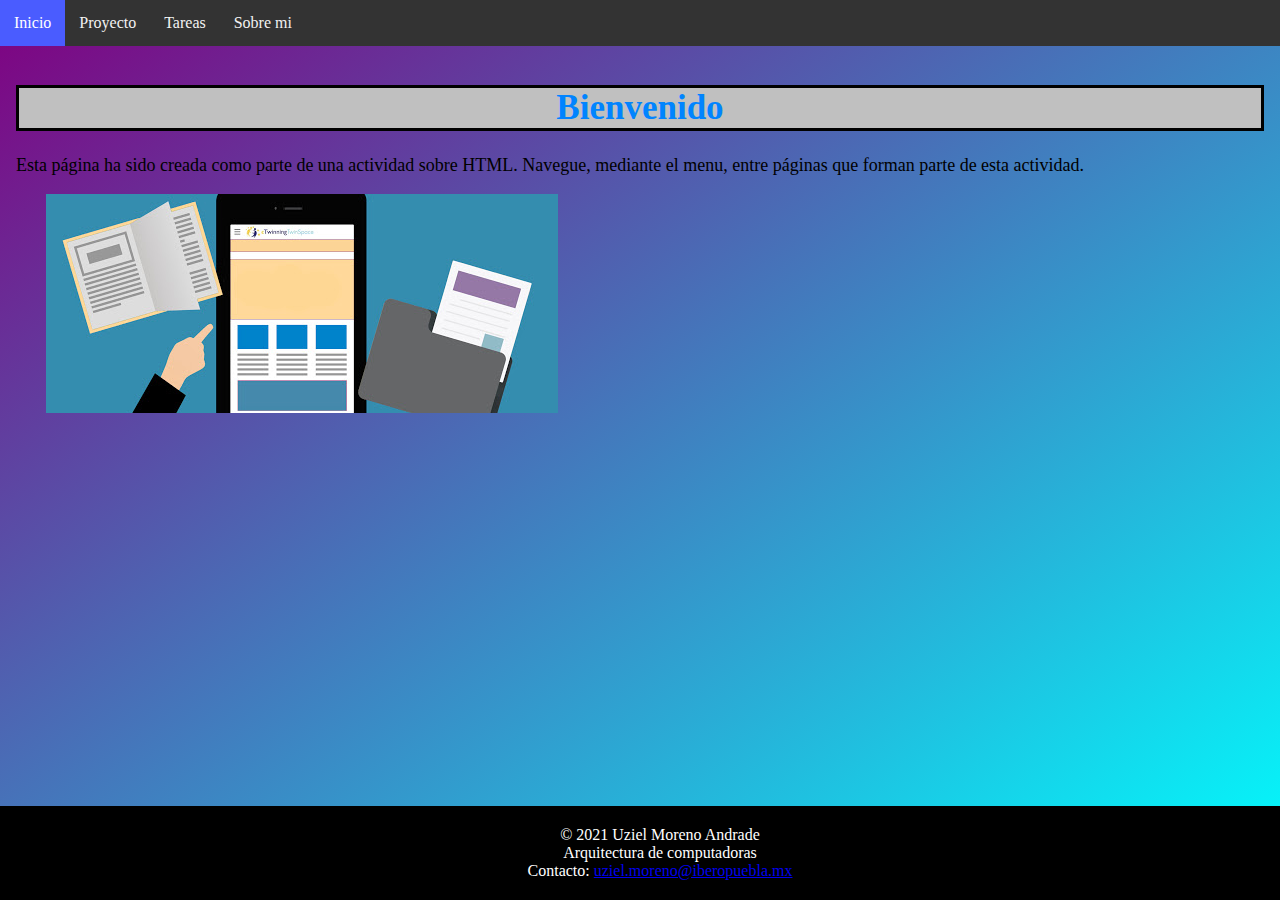
<file: Index.html>
<!DOCTYPE html>
<html>
  <head>
    <title>Inicio</title>
    <meta name="viewport" content="width=device-width, initial-scale=1" charset="utf-8"/>
    <link rel="Stylesheet" type="text/css" href="Assets/css/Style.css"/>
  </head>
  <body>

    <div id="navbar">
      <a class="active" href="Index.html">Inicio</a>
      <a href="Proyecto.html">Proyecto</a>
      <a href="Tareas.html">Tareas</a>
      <a href="Acerca de mi.html">Sobre mi</a>
    </div>

    <div class="content">
      <h1 align="center">Bienvenido</h1>
      <p align="left">Esta página ha sido creada como parte de una actividad sobre HTML. Navegue, mediante el menu,
        entre páginas que forman parte de esta actividad.</p>
      <IMG SRC="Images/Portafolio.jpg" HSPACE="30"/>
    </div>
      <footer>
        <div>
		      &copy; 2021 Uziel Moreno Andrade<br>
		      Arquitectura de computadoras<br>
		      Contacto: <a href="mailto:uziel.moreno@iberopuebla.mx">uziel.moreno@iberopuebla.mx</a>
        </div>
      </footer>
    <script src="Assets/js/Scripts.js"></script>
  </body>
</html>
</file>
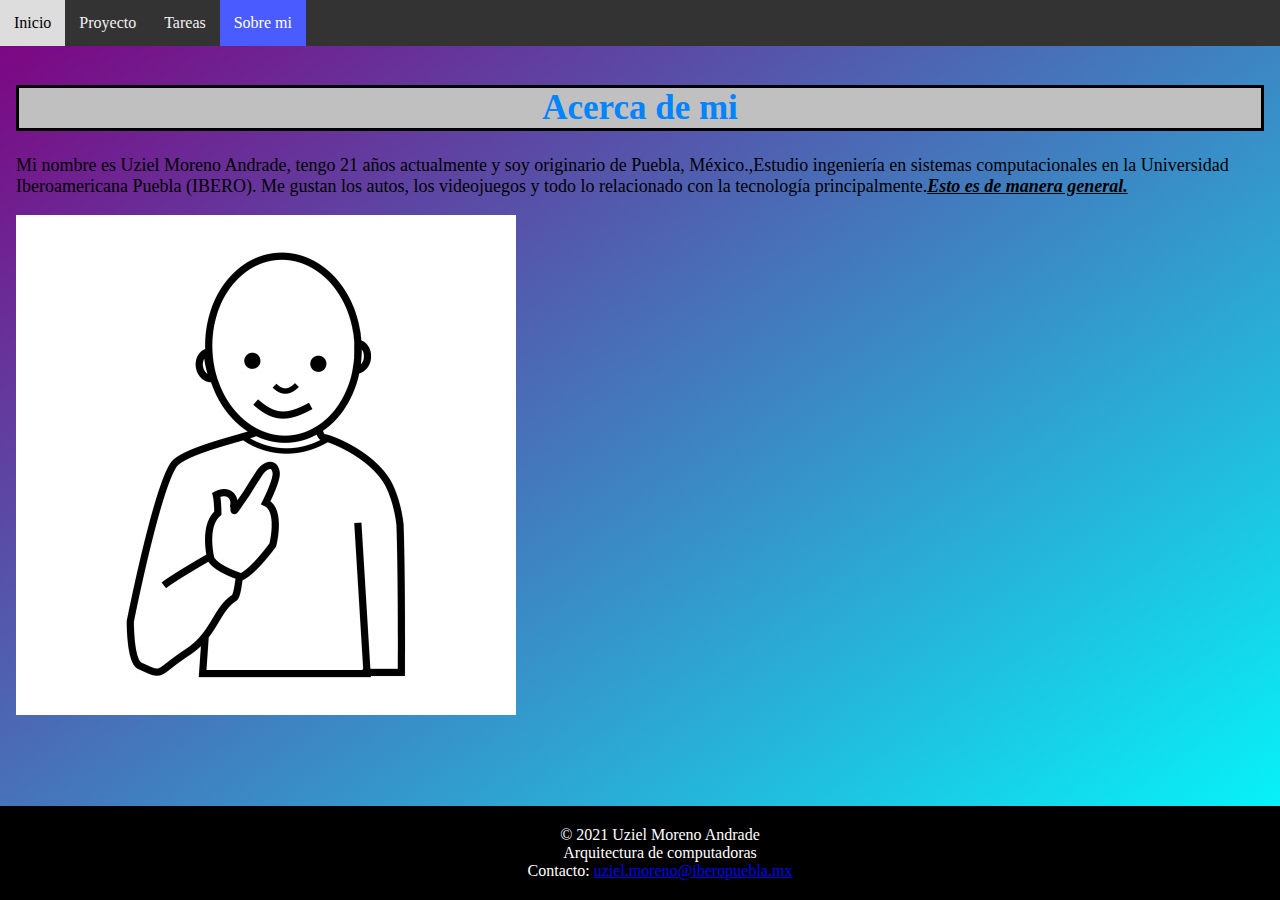
<file: Acerca de mi.html>
<!DOCTYPE html>
<html>
  <head>
    <title>Sobre mi</title>
    <meta name="viewport" content="width=device-width, initial-scale=1" charset="utf-8"/>
    <link rel="Stylesheet" type="text/css" href="Assets/css/Style.css"/>
  </head>  
  <body>

    <div id="navbar">
      <a href="Index.html">Inicio</a>
      <a href="Proyecto.html">Proyecto</a>
      <a href="Tareas.html">Tareas</a>
      <a class="active" href="Acerca de mi.html">Sobre mi</a>
    </div>
    <div class="content">
      <h1>Acerca de mi</h1>
	    <p>Mi nombre es Uziel Moreno Andrade, tengo 21 años actualmente y soy originario de Puebla, México.,Estudio
        ingeniería en sistemas computacionales en la Universidad Iberoamericana Puebla (IBERO). Me gustan los autos, los
        videojuegos y todo lo relacionado con la tecnología principalmente.<b><i><u>Esto es de manera general.</u></i></b></p>
	    <img src="Images/yo.jpg">
    </div>
    <footer>
      <div>
		    &copy; 2021 Uziel Moreno Andrade<br>
		    Arquitectura de computadoras<br>
		    Contacto: <a href="mailto:uziel.moreno@iberopuebla.mx">uziel.moreno@iberopuebla.mx</a>
      </div>
	  </footer>
    <script src="Assets/js/Scripts.js"></script>
  </body>
</html>
</file>
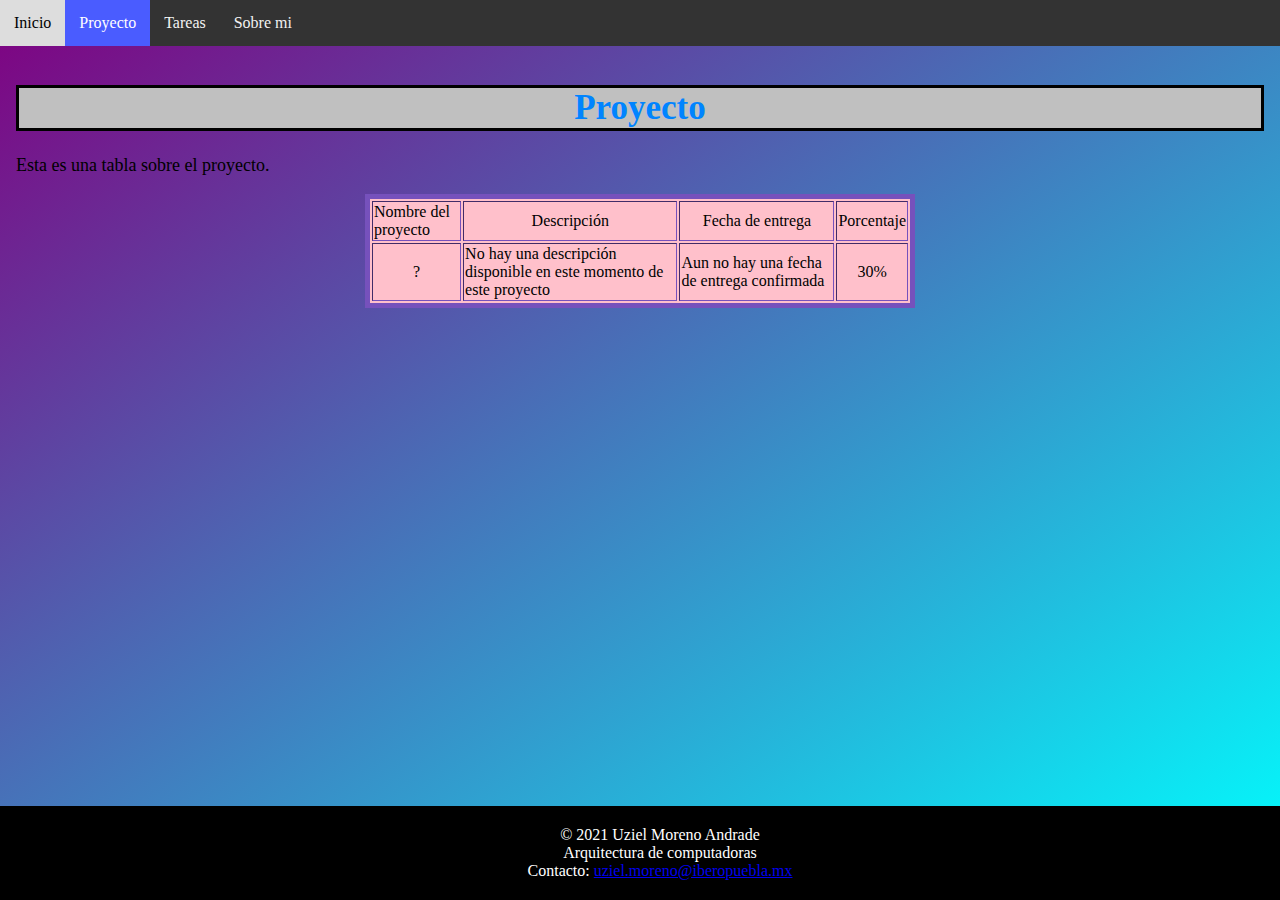
<file: Proyecto.html>
<!DOCTYPE html>
<html>
  <head>
    <title>Proyecto</title>
    <meta name="viewport" content="width=device-width, initial-scale=1" charset="utf-8"/>
    <link rel="Stylesheet" type="text/css" href="Assets/css/Style.css"/>
  </head>
  <body>
    <div id="navbar">
      <a href="Index.html">Inicio</a>
      <a class="active" href="Proyecto.html">Proyecto</a>
      <a href="Tareas.html">Tareas</a>
      <a href="Acerca de mi.html">Sobre mi</a>
    </div>
    <div class="content">
      <h1>Proyecto</h1>
	    <p>Esta es una tabla sobre el proyecto.</p>

      <table border=5 width="550" align=center>
	      <tr>
          <td>Nombre del proyecto</td>
          <td align="center">Descripción</td>
          <td align="center">Fecha de entrega</td>
          <td align="center">Porcentaje</td>
        </tr>

        <tr>
          <td align="center">?</td>
          <td>No hay una descripción disponible en este momento de este proyecto</td>
          <td>Aun no hay una fecha de entrega confirmada</td>
          <td align="center">30%</td>
        </tr>
      </table>
    </div>
    <br>
    <footer>
      <div>
		    &copy; 2021 Uziel Moreno Andrade<br>
		    Arquitectura de computadoras<br>
		    Contacto: <a href="mailto:uziel.moreno@iberopuebla.mx">uziel.moreno@iberopuebla.mx</a>
      </div>
	  </footer>
    <script src="Assets/js/Scripts.js"></script>
  </body>
</html>
</file>
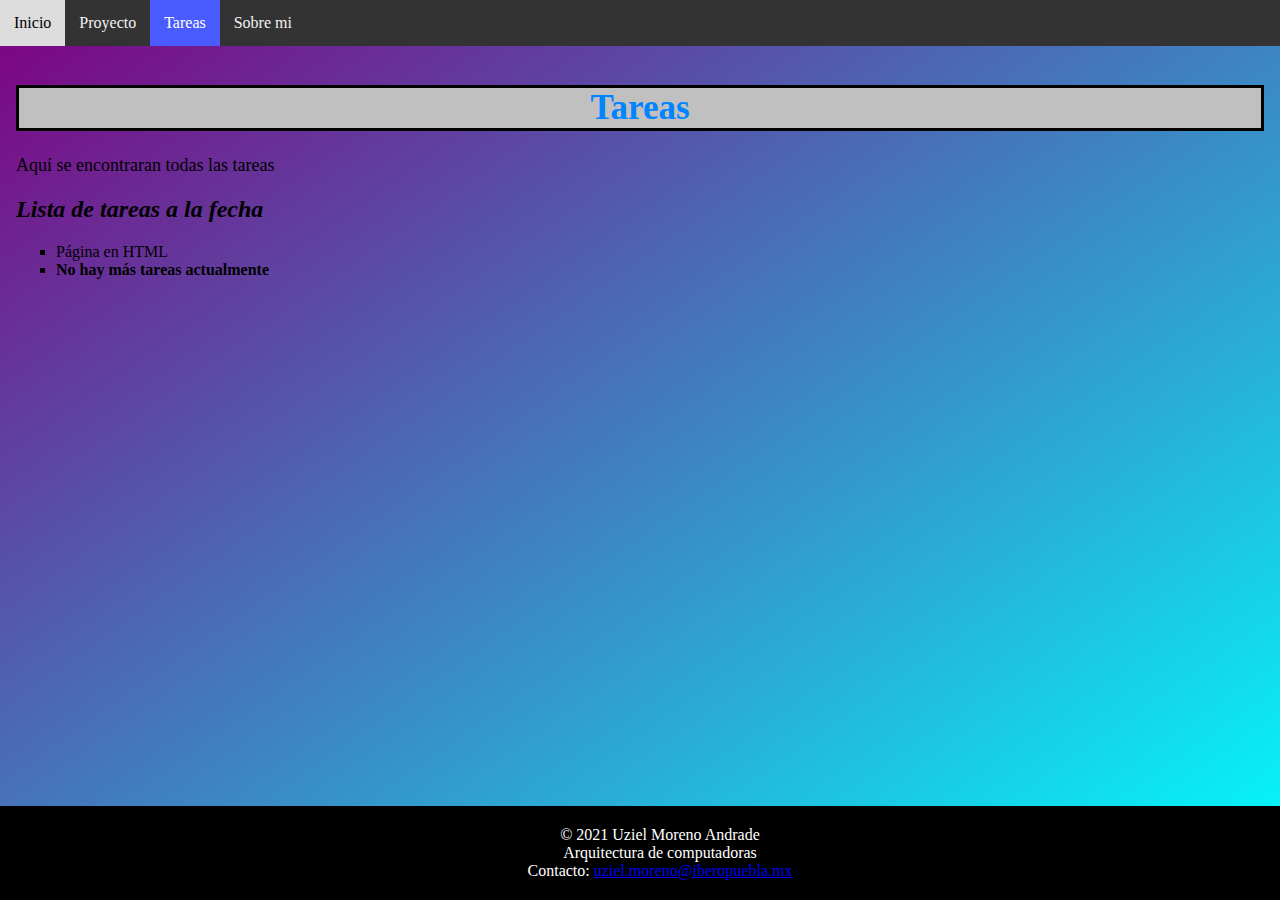
<file: Tareas.html>
<!DOCTYPE html>
<html>
  <head>
    <title>Tarea</title>
    <meta name="viewport" content="width=device-width, initial-scale=1" charset="utf-8"/>
    <link rel="Stylesheet" type="text/css" href="Assets/css/Style.css"/>
  </head>
  <body>
    <div id="navbar">
      <a href="Index.html">Inicio</a>
      <a href="Proyecto.html">Proyecto</a>
      <a class="active" href="Tareas.html">Tareas</a>
      <a href="Acerca de mi.html">Sobre mi</a>
    </div>
    <div class="content">
      <h1>Tareas</h1>
	    <p>Aquí se encontraran todas las tareas</p>
      <h2><i>Lista de tareas a la fecha</i></h2>
      <ul>
        <li type="square">Página en HTML</li>
        <li type="square"><b>No hay más tareas actualmente</b></li>
      </ul>
    </div>
    <footer>
      <div>
		    &copy; 2021 Uziel Moreno Andrade<br>
		    Arquitectura de computadoras<br>
		    Contacto: <a href="mailto:uziel.moreno@iberopuebla.mx">uziel.moreno@iberopuebla.mx</a>
      </div>
    </footer>
    <script src="Assets/js/Scripts.js"></script>
  </body>
</html>
</file>
<file: Assets/css/Style.css>
html{
    min-height: 100%;
}
body{
    background: linear-gradient(to bottom right,purple,cyan);
    margin: 0;
}
h1{
    color: rgb(0, 132, 255);
    background-color: silver;
    border: 3px solid rgb(0, 0, 0);
    text-align: center;
    font-family: 'Times New Roman', Times, serif;
    font-size: 35px;
}
p{
    color: black;
    font-family: Georgia, 'Times New Roman', Times, serif;
    font-size: 18px;
    text-align: left;
}
table{
    border: 5px solid rgb(118, 81, 188);
    background-color: #FFC0CB;
}
#navbar {
    overflow: hidden;
    background-color: #333;
    left: 0;
}
#navbar a {
    float: left;
    display: block;
    color: #f2f2f2;
    text-align: center;
    padding: 14px;
    text-decoration: none;
}
#navbar a:hover {
    background-color: #ddd;
    color: black;
}  
#navbar a.active {
    background-color: #4a5cff;
    color: white;
}
.content {
    padding: 16px;
}
.sticky {
    position: fixed;
    top: 0;
    width: 100%;
}
.sticky + .content {
    padding-top: 60px;
}
footer{
    margin: 0;
    bottom: 0;
    width: 100%;
    padding: 20px;
    background-color: black;
    color: white;
    position: fixed;
    text-align: center;
}
</file>
